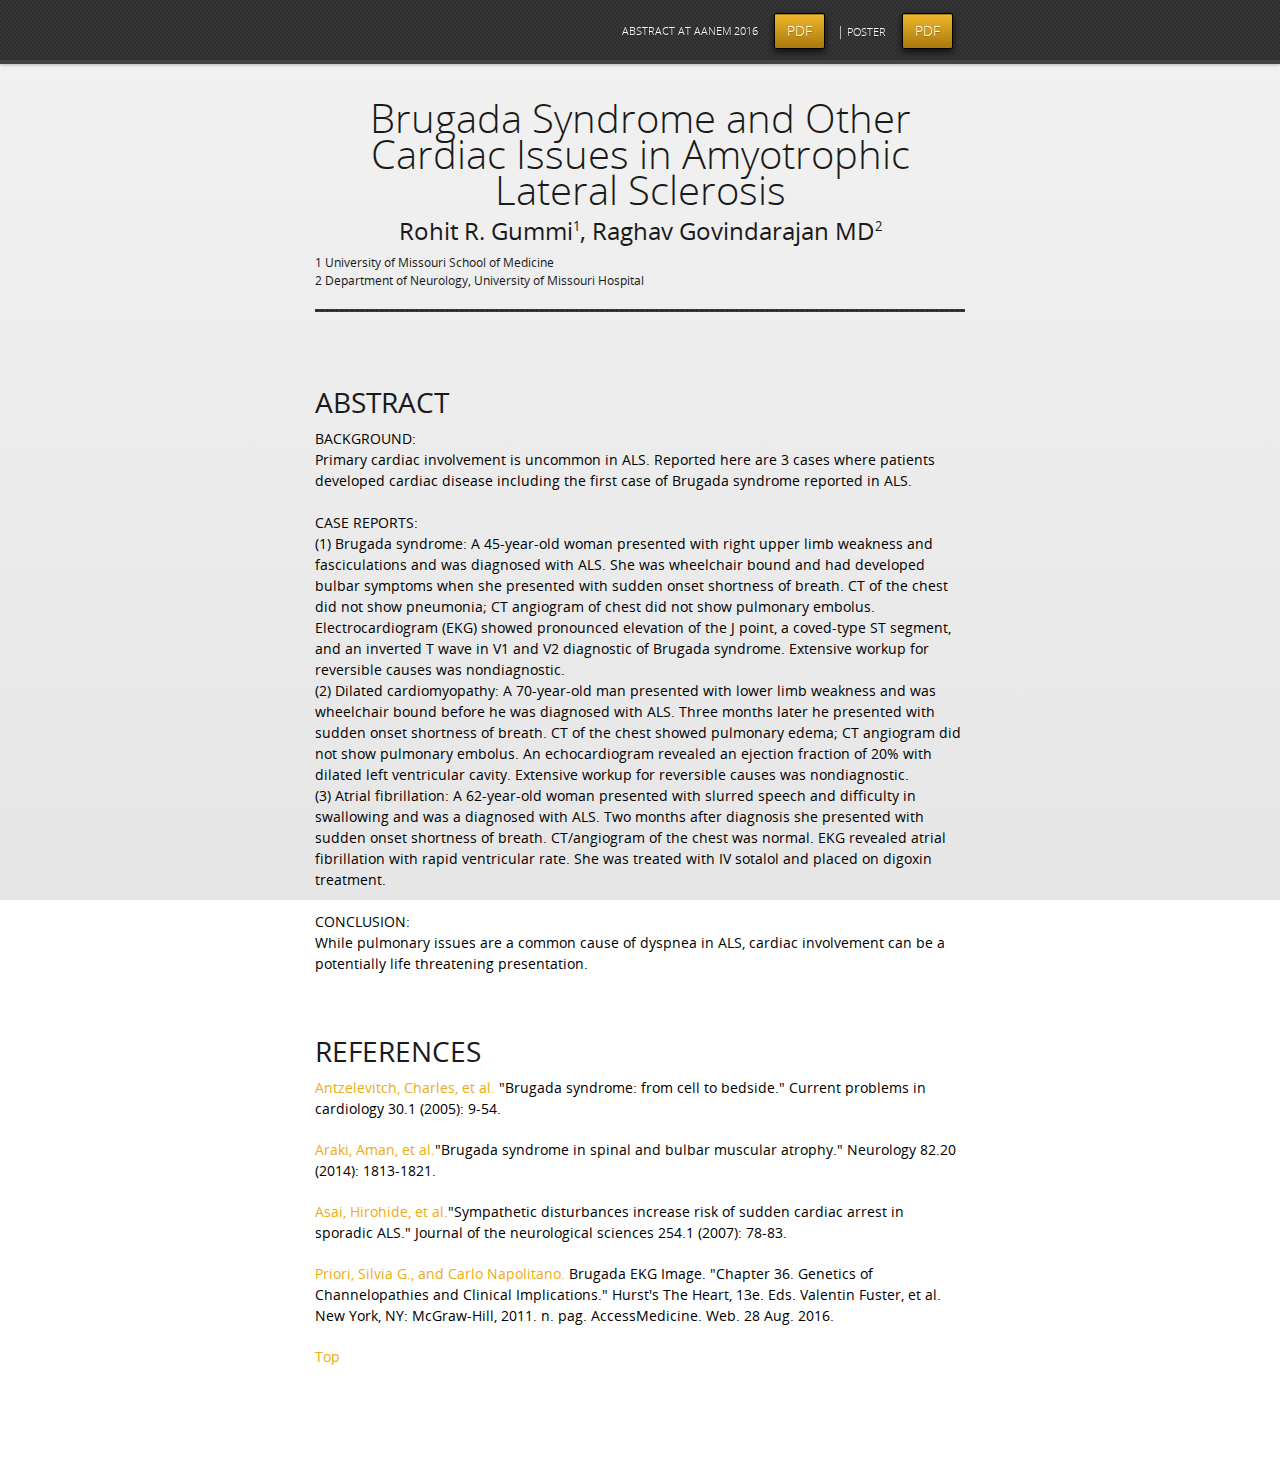
<file: ALSCardiacIssues.html>
<!doctype html>
<html>
  <head>
    <meta charset="utf-8">
    <meta http-equiv="X-UA-Compatible" content="chrome=1">
    <link rel="icon" href="images/RGicon.png">
    <link rel="stylesheet" href="stylesheets/styles-grey.css">
    <link rel="stylesheet" href="stylesheets/github-dark.css">
    <script src="https://ajax.googleapis.com/ajax/libs/jquery/1.7.1/jquery.min.js"></script>
    <script src="javascripts/respond.js"></script>
    <!--[if lt IE 9]>
      <script src="//html5shiv.googlecode.com/svn/trunk/html5.js"></script>
    <![endif]-->
    <!--[if lt IE 8]>
    <link rel="stylesheet" href="stylesheets/ie.css">
    <![endif]-->
    <meta name="viewport" content="width=device-width, initial-scale=1, user-scalable=no">

<!--start mobile stuff-->
<style type="text/css">

   .mobileShow { display: none;}

   /* Smartphone Portrait and Landscape */

   @media only screen

   and (min-device-width : 320px)

   and (max-device-width : 480px){ .mobileShow { display: inline;}}

</style>
<style type="text/css">

   .mobileHide { display: inline;}

   /* Smartphone Portrait and Landscape */

   @media only screen

   and (min-device-width : 320px)

   and (max-device-width : 480px){  .mobileHide { display: none;}}

</style>
<!--End mobile stuff. From http://blog.hubspot.com/marketing/site-content-only-mobile-viewers-can-see-ht-->
  </head>
  <title>Brugada Syndrome and Other Cardiac Issues in Amyotrophic Lateral Sclerosis</title>
  <body>


      <div id="header">
	 <div class="mobileHide">
	 <nav>
          <!--<li class="fork"><a href="rgummi1.github.io">Home</a></li>-->
          <li class="downloads"><a href="https://rgummi1.github.io/ALS%20Brugada.pdf">PDF</a></li>
          <!--<li class="downloads"><a href="https://github.com/rgummi1/MG-meds.github.io/tarball/master">TAR</a></li>-->
          <li class="title"><font size="2">| </font>  POSTER</li>
          <li class="downloads"><a href="http://www.aanem.org/getmedia/f8a66c6e-4d40-4cbb-8218-cc5c5b15e2ec/2016-Abstracts-for-web.aspx">PDF</a></li>
	  <li class="title">ABSTRACT AT AANEM 2016</li>
        </nav></div>
	<div class="mobileShow"><div align="right"><p style="margin-top: 10px;"><h3>AANEM 2016: <a href="http://www.aanem.org/getmedia/f8a66c6e-4d40-4cbb-8218-cc5c5b15e2ec/2016-Abstracts-for-web.aspx">PDF  </a>
        |  Poster: <a href="https://rgummi1.github.io/ALS%20Brugada.pdf">PDF  </a></h3></p></div></div>
      </div><!-- end header -->

    <div class="wrapper">

      <section>
        <div id="title">
          <h1>Brugada Syndrome and Other Cardiac Issues in Amyotrophic Lateral Sclerosis</h1>
	  <h2><center>Rohit R. Gummi<sup><font size="-1">1</font></sup>, Raghav Govindarajan MD<sup><font size="-1">2</font></sup><center></h2>
	  <h5> 1 University of Missouri School of Medicine<br>2 Department of Neurology, University of Missouri Hospital</h5>
          <p></p>
          <hr>
        </div>

<h1><a id="Abstract" class="anchor" href="#Abstract" aria-hidden="true"><span aria-hidden="true" class="octicon octicon-link"></span></a>ABSTRACT</h1>

<p>BACKGROUND:<br>
Primary cardiac involvement is uncommon in ALS. Reported here are 3 cases where patients developed cardiac disease including the first case of Brugada syndrome reported in ALS. 
<br><br>CASE REPORTS:<br>
(1) Brugada syndrome: A 45-year-old woman presented with right upper limb weakness and fasciculations and was diagnosed with ALS. She was wheelchair bound and had developed bulbar symptoms when she presented with sudden onset shortness of breath. CT of the chest did not show pneumonia; CT angiogram of chest did not show pulmonary embolus. Electrocardiogram (EKG) showed pronounced elevation of the J point, a coved-type ST segment, and an inverted T wave in V1 and V2 diagnostic of Brugada syndrome. Extensive workup for reversible causes was nondiagnostic. 
<br>(2) Dilated cardiomyopathy: A 70-year-old man presented with lower limb weakness and was wheelchair bound before he was diagnosed with ALS. Three months later he presented with sudden onset shortness of breath. CT of the chest showed pulmonary edema; CT angiogram did not show pulmonary embolus. An echocardiogram revealed an ejection fraction of 20% with dilated left ventricular cavity. Extensive workup for reversible causes was nondiagnostic. 
<br>(3) Atrial fibrillation: A 62-year-old woman presented with slurred speech and difficulty in swallowing and was a diagnosed with ALS. Two months after diagnosis she presented with sudden onset shortness of breath. CT/angiogram of the chest was normal. EKG revealed atrial fibrillation with rapid ventricular rate. She was treated with IV sotalol and placed on digoxin treatment. 
<br><br>CONCLUSION:<br>
While pulmonary issues are a common cause of dyspnea in ALS, cardiac involvement can be a potentially life threatening presentation. 

<br>
<h1><a id="References" class="anchor" href="#References" aria-hidden="true"><span aria-hidden="true" class="octicon octicon-link"></span></a></h1>
<br><br>
<h1>REFERENCES</h1>
<p><a href="http://www.ncbi.nlm.nih.gov/pmc/articles/PMC1475801/">Antzelevitch, Charles, et al.</a> "Brugada syndrome: from cell to bedside." Current problems in cardiology 30.1 (2005): 9-54.</p>
<p><a href="http://www.neurology.org/content/82/20/1813.short">Araki, Aman, et al.</a>"Brugada syndrome in spinal and bulbar muscular atrophy." Neurology 82.20 (2014): 1813-1821.</p>
<p><a href="http://www.sciencedirect.com/science/article/pii/S0022510X07000263">Asai, Hirohide, et al.</a>"Sympathetic disturbances increase risk of sudden cardiac arrest in sporadic ALS." Journal of the neurological sciences 254.1 (2007): 78-83.</p>
<p><a href="http://accessmedicine.mhmedical.com/ViewLarge.aspx?figid=40286619&gbosContainerID=0&gbosid=0">Priori, Silvia G., and Carlo Napolitano.</a> Brugada EKG Image. "Chapter 36. Genetics of Channelopathies and Clinical Implications." Hurst's The Heart, 13e. Eds. Valentin Fuster, et al. New York, NY: McGraw-Hill, 2011. n. pag. AccessMedicine. Web. 28 Aug. 2016.</p>


<a href="#top">Top</a>      
</section>
    </div>
	<script>
	  (function(i,s,o,g,r,a,m){i['GoogleAnalyticsObject']=r;i[r]=i[r]||function(){
	  (i[r].q=i[r].q||[]).push(arguments)},i[r].l=1*new Date();a=s.createElement(o),
	  m=s.getElementsByTagName(o)[0];a.async=1;a.src=g;m.parentNode.insertBefore(a,m)
	  })(window,document,'script','https://www.google-analytics.com/analytics.js','ga');

	  ga('create', 'UA-10254419-2', 'auto');
	  ga('send', 'pageview');

	</script>
</body>
</html>
</file>
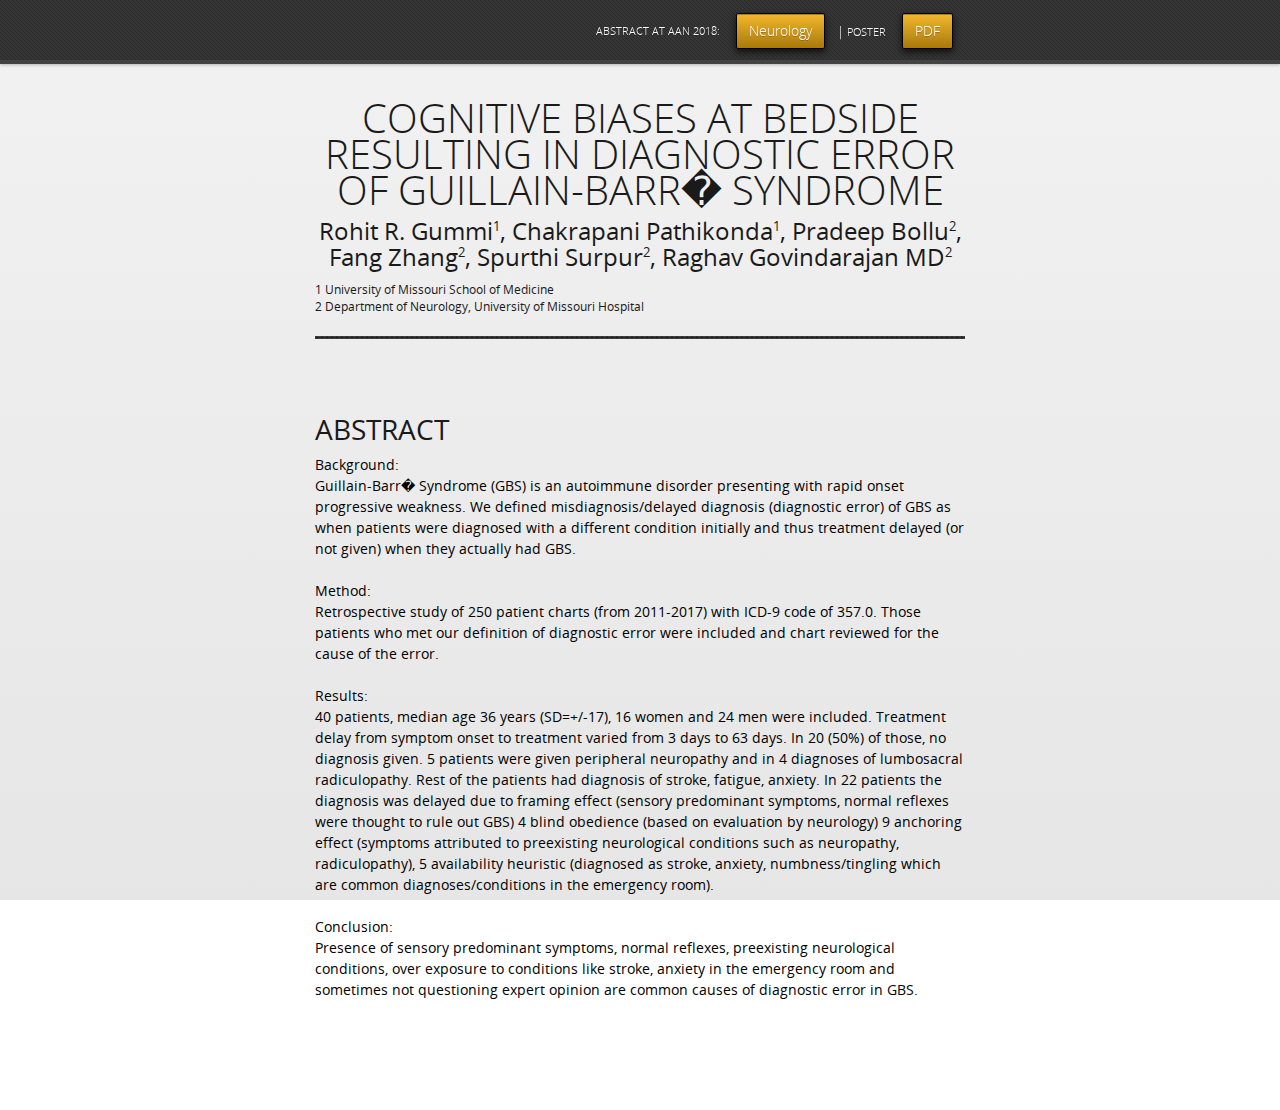
<file: GBSPoster.html>
<!doctype html>
<html>
  <head>
    <meta charset="utf-8">
    <meta http-equiv="X-UA-Compatible" content="chrome=1">
    <link rel="icon" href="images/RGicon.png">
    <link rel="stylesheet" href="stylesheets/styles-grey.css">
    <link rel="stylesheet" href="stylesheets/github-dark.css">
    <script src="https://ajax.googleapis.com/ajax/libs/jquery/1.7.1/jquery.min.js"></script>
    <script src="javascripts/respond.js"></script>
    <!--[if lt IE 9]>
      <script src="//html5shiv.googlecode.com/svn/trunk/html5.js"></script>
    <![endif]-->
    <!--[if lt IE 8]>
    <link rel="stylesheet" href="stylesheets/ie.css">
    <![endif]-->
    <meta name="viewport" content="width=device-width, initial-scale=1, user-scalable=no">

<!--start mobile stuff-->
<style type="text/css">

   .mobileShow { display: none;}

   /* Smartphone Portrait and Landscape */

   @media only screen

   and (min-device-width : 320px)

   and (max-device-width : 480px){ .mobileShow { display: inline;}}

</style>
<style type="text/css">

   .mobileHide { display: inline;}

   /* Smartphone Portrait and Landscape */

   @media only screen

   and (min-device-width : 320px)

   and (max-device-width : 480px){  .mobileHide { display: none;}}

</style>
<!--End mobile stuff. From http://blog.hubspot.com/marketing/site-content-only-mobile-viewers-can-see-ht-->
  </head>
  <title>Cognitive Errors at Bedside Leading to Misdiagnosis of Guillain-Barre Syndrome</title>
  <body>


      <div id="header">
	<div class="mobileHide"> 
	<nav>
          <!--<li class="fork"><a href="rgummi1.github.io">Home</a></li>-->
          <li class="downloads"><a href="https://rgummi1.github.io/cognitive%20errors%20in%20GBS.pdf">PDF</a></li>
          <li class="title"><font size="2">| </font>  POSTER</li>
	  <li class="downloads"><a href="https://submissions.mirasmart.com/Verify/AAN2018/submission/temp/rad419BC.pdf">Neurology</a></li>
	  <li class="title">ABSTRACT AT AAN 2018:</li>
        </nav></div>
	<div class="mobileShow"><div align="right"><p style="margin-top: 10px;"><h3>AAN 2017: <a href="https://submissions.mirasmart.com/Verify/AAN2018/submission/temp/rad419BC.pdf">Neurology.org  </a>
       |  Poster: <a href="https://rgummi1.github.io/cognitive%20errors%20in%20GBS.pdf">PDF  </a></h3></p></div></div>
      </div><!-- end header -->

    <div class="wrapper">

      <section>
        <div id="title">
          <h1>COGNITIVE BIASES AT BEDSIDE RESULTING IN DIAGNOSTIC ERROR OF GUILLAIN-BARR� SYNDROME</h1>
	  <h2><center>Rohit R. Gummi<sup><font size="-1">1</font></sup>, Chakrapani Pathikonda<sup><font size="-1">1</font></sup>, Pradeep Bollu<sup><font size="-1">2</font></sup>, Fang Zhang<sup><font size="-1">2</font></sup>, Spurthi Surpur<sup><font size="-1">2</font></sup>, Raghav Govindarajan MD<sup><font size="-1">2</font></sup><center></h2>
	  <h5> 1 University of Missouri School of Medicine<br>2 Department of Neurology, University of Missouri Hospital</h5>
          <p></p>
          <hr>
        </div>

<h1><a id="Abstract" class="anchor" href="#Abstract" aria-hidden="true"><span aria-hidden="true" class="octicon octicon-link"></span></a>ABSTRACT</h1>

<p>Background:<br>
Guillain-Barr� Syndrome (GBS) is an autoimmune disorder presenting with rapid onset progressive weakness. We defined misdiagnosis/delayed diagnosis (diagnostic error) of GBS as when patients were diagnosed with a different condition initially and thus treatment delayed (or not given) when they actually had GBS. 
<br><br>Method:<br>
Retrospective study of 250 patient charts (from 2011-2017) with ICD-9 code of 357.0. Those patients who met our definition of diagnostic error were included and chart reviewed for the cause of the error. 
<br><br>Results:<br>
40 patients, median age 36 years (SD=+/-17), 16 women and 24 men were included. Treatment delay from symptom onset to treatment varied from 3 days to 63 days. In 20 (50%) of those, no diagnosis given. 5 patients were given peripheral neuropathy and in 4 diagnoses of lumbosacral radiculopathy. Rest of the patients had diagnosis of stroke, fatigue, anxiety. In 22 patients the diagnosis was delayed due to framing effect (sensory predominant symptoms, normal reflexes were thought to rule out GBS) 4 blind obedience (based on evaluation by neurology) 9 anchoring effect (symptoms attributed to preexisting neurological conditions such as neuropathy, radiculopathy), 5 availability heuristic (diagnosed as stroke, anxiety, numbness/tingling which are common diagnoses/conditions in the emergency room). 
<br><br>Conclusion:<br>
Presence of sensory predominant symptoms, normal reflexes, preexisting neurological conditions, over exposure to conditions like stroke, anxiety in the emergency room and sometimes not questioning expert opinion are common causes of diagnostic error in GBS. 

<!--<br>
<h1><a id="References" class="anchor" href="#References" aria-hidden="true"><span aria-hidden="true" class="octicon octicon-link"></span></a></h1>
<br><br>
<h1>REFERENCES</h1>
<p><a href="https://bmcneurol.biomedcentral.com/articles/10.1186/1471-2377-10-46">Carr, Aisling S., et al.</a> "A systematic review of population based epidemiological studies in Myasthenia Gravis." BMC neurology 10.1 (2010): 1.</p>

<p><a href="http://www.jci.org/articles/view/29894">Conti-Fine, Bianca M., Monica Milani, and Henry J. Kaminski.</a> "Myasthenia gravis: past, present, and future." The Journal of clinical investigation 116.11 (2006): 2843-2854.</p>

<p><a href="http://accessmedicine.mhmedical.com/content.aspx?bookid=1130&sectionid=79756727">Drachman, Daniel B., and Anthony A. Amato.</a> "Myasthenia Gravis and Other Diseases of the Neuromuscular Junction." Harrison's Principles of Internal Medicine, 19e. Eds. Dennis Kasper, et al. New York, NY: McGraw-Hill, 2015. n. pag. AccessMedicine. Web.</p>
<p><a href="http://www.myasthenia.org/LivingwithMG/DrugstoAvoid.aspx">"Drugs to Avoid."</a> Myasthenia Gravis Foundation of America, INC. Myasthenia Gravis Foundation of America, INC., n.d. Web. 22 Aug. 2016.<a href="http://www.myasthenia.org/LivingwithMG/DrugstoAvoid.aspx"></a></p>

<p><a href="http://www.thelancet.com/journals/laneur/article/PIIS1474-4422(09)70063-8/abstract">Meriggioli, Matthew N., and Donald B. Sanders.</a> "Autoimmune myasthenia gravis: emerging clinical and biological heterogeneity." The Lancet Neurology 8.5 (2009): 475-490.</p>
<a href="#top">Top</a>   -->   
</section>
    </div>
<script>
	  (function(i,s,o,g,r,a,m){i['GoogleAnalyticsObject']=r;i[r]=i[r]||function(){
	  (i[r].q=i[r].q||[]).push(arguments)},i[r].l=1*new Date();a=s.createElement(o),
	  m=s.getElementsByTagName(o)[0];a.async=1;a.src=g;m.parentNode.insertBefore(a,m)
	  })(window,document,'script','https://www.google-analytics.com/analytics.js','ga');
	
	  ga('create', 'UA-10254419-2', 'auto');
	  ga('send', 'pageview');

	</script>
</body>
</html>
</file>
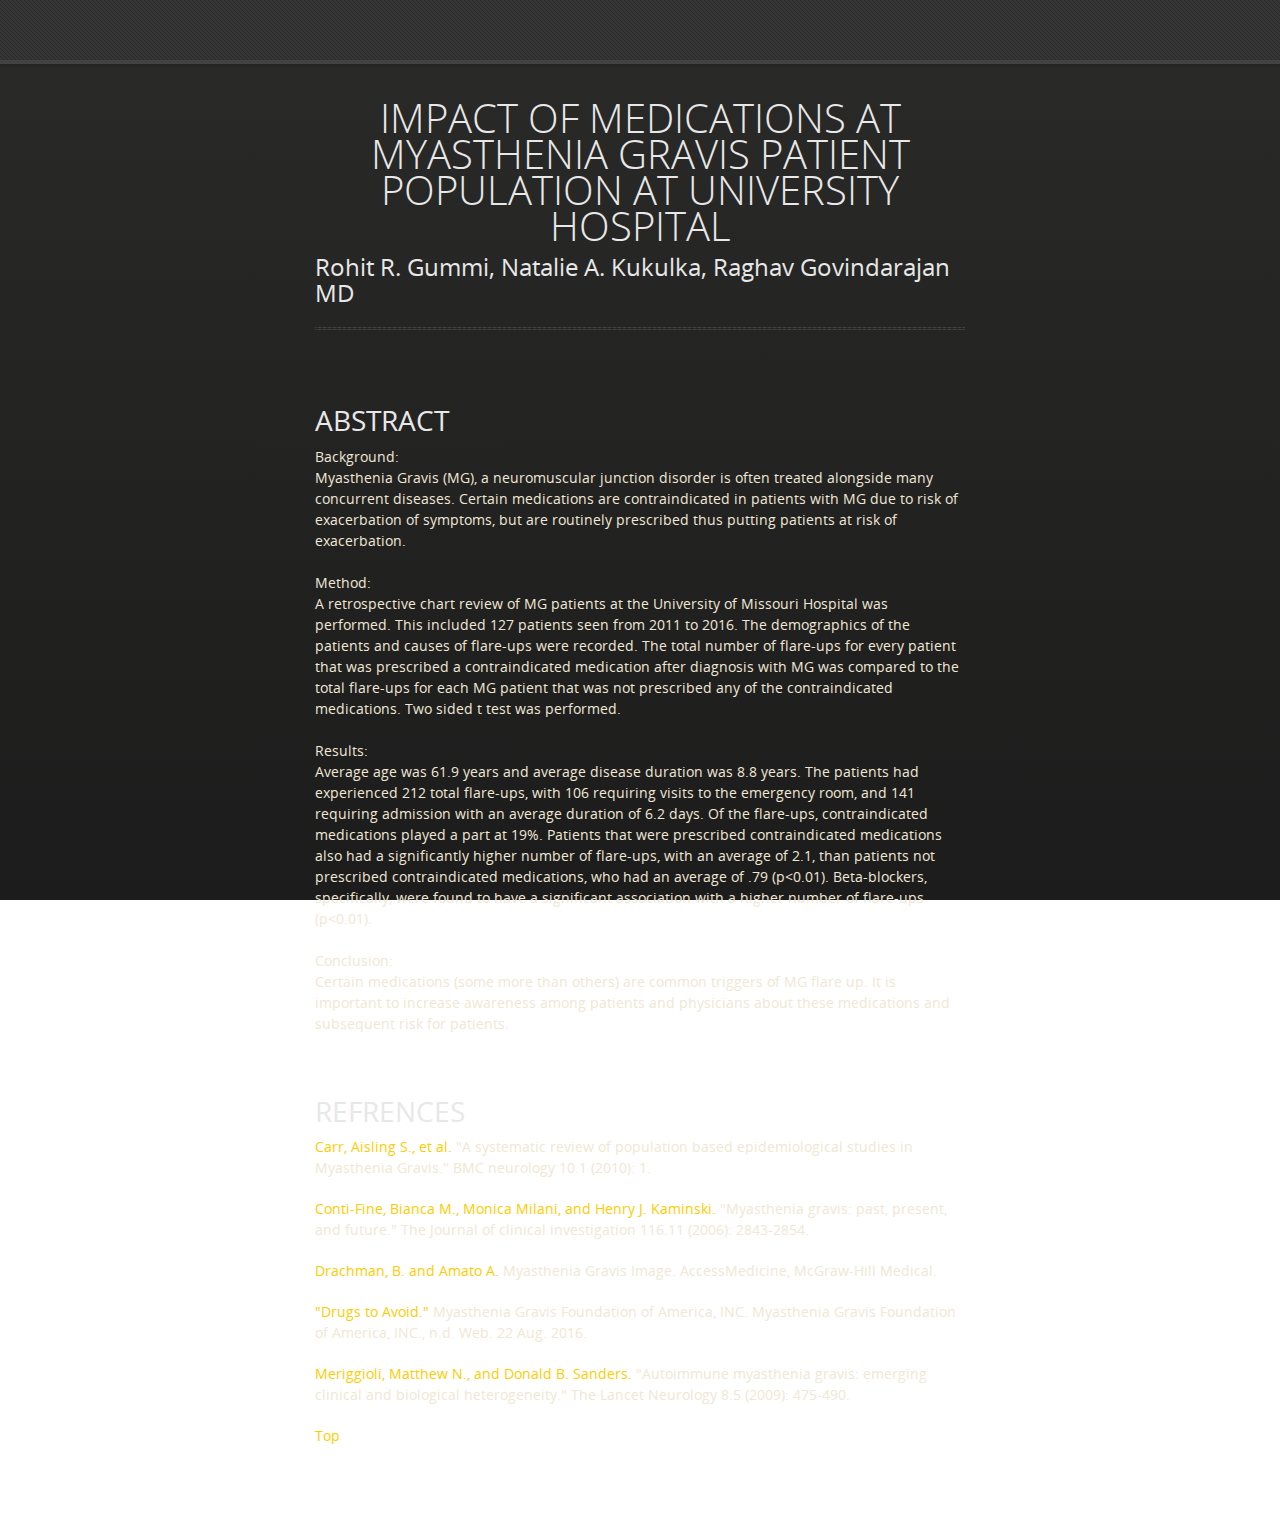
<file: MGPoster-Refrences.html>
<!doctype html>
<html>
  <head>
    <meta charset="utf-8">
    <meta http-equiv="X-UA-Compatible" content="chrome=1">
    <link rel="stylesheet" href="stylesheets/styles.css">
    <link rel="stylesheet" href="stylesheets/github-dark.css">
    <script src="https://ajax.googleapis.com/ajax/libs/jquery/1.7.1/jquery.min.js"></script>
    <script src="javascripts/respond.js"></script>
    <!--[if lt IE 9]>
      <script src="//html5shiv.googlecode.com/svn/trunk/html5.js"></script>
    <![endif]-->
    <!--[if lt IE 8]>
    <link rel="stylesheet" href="stylesheets/ie.css">
    <![endif]-->
    <meta name="viewport" content="width=device-width, initial-scale=1, user-scalable=no">
  </head>
  <title> Refrences</title>
  <body>


      <div id="header">
      </div><!-- end header -->

    <div class="wrapper">

      <section>
        <div id="title">
          <h1>IMPACT OF MEDICATIONS AT MYASTHENIA GRAVIS PATIENT POPULATION AT UNIVERSITY HOSPITAL</h1>
	  <h2> Rohit R. Gummi, Natalie A. Kukulka, Raghav Govindarajan MD </h2>
          <p></p>
          <hr>
        </div>

<h1><a id="Abstract" class="anchor" href="#Abstract" aria-hidden="true"><span aria-hidden="true" class="octicon octicon-link"></span></a>ABSTRACT</h1>

<p>Background:<br>
Myasthenia Gravis (MG), a neuromuscular junction disorder is often treated alongside many concurrent diseases. Certain medications are contraindicated in patients with MG due to risk of exacerbation of symptoms, but are routinely prescribed thus putting patients at risk of exacerbation.
<br><br>Method:<br>
A retrospective chart review of MG patients at the University of Missouri Hospital was performed. This included 127 patients seen from 2011 to 2016. The demographics of the patients and causes of flare-ups were recorded. The total number of flare-ups for every patient that was prescribed a contraindicated medication after diagnosis with MG was compared to the total flare-ups for each MG patient that was not prescribed any of the contraindicated medications. Two sided t test was performed.
<br><br>Results:<br>
Average age was 61.9 years and average disease duration was 8.8 years. The patients had experienced 212 total flare-ups, with 106 requiring visits to the emergency room, and 141 requiring admission with an average duration of 6.2 days. Of the flare-ups, contraindicated medications played a part at 19%. Patients that were prescribed contraindicated medications also had a significantly higher number of flare-ups, with an average of 2.1, than patients not prescribed contraindicated medications, who had an average of .79 (p<0.01). Beta-blockers, specifically, were found to have a significant association with a higher number of flare-ups (p<0.01).
<br><br>Conclusion:<br>
Certain medications (some more than others) are common triggers of MG flare up. It is important to increase awareness among patients and physicians about these medications and subsequent risk for patients.

<br><br><br>
<h1><a id="Refrences" class="anchor" href="#Refrences" aria-hidden="true"><span aria-hidden="true" class="octicon octicon-link"></span></a>REFRENCES</h1>
<p><a href="https://bmcneurol.biomedcentral.com/articles/10.1186/1471-2377-10-46">Carr, Aisling S., et al.</a> "A systematic review of population based epidemiological studies in Myasthenia Gravis." BMC neurology 10.1 (2010): 1.</p>

<p><a href="http://www.jci.org/articles/view/29894">Conti-Fine, Bianca M., Monica Milani, and Henry J. Kaminski.</a> "Myasthenia gravis: past, present, and future." The Journal of clinical investigation 116.11 (2006): 2843-2854.</p>

<p><a href="http://accessmedicine.mhmedical.com/content.aspx?bookid=1130&sectionid=79756727">Drachman, B. and Amato A.</a> Myasthenia Gravis Image. AccessMedicine, McGraw-Hill Medical. <a href="http://accessmedicine.mhmedical.com/MultimediaPlayer.aspx?MultimediaID=12986892&amp;SearchTerm=myasthenia%20gravis"></a></p>

<p><a href="http://www.myasthenia.org/LivingwithMG/DrugstoAvoid.aspx">"Drugs to Avoid."</a> Myasthenia Gravis Foundation of America, INC. Myasthenia Gravis Foundation of America, INC., n.d. Web. 22 Aug. 2016.<a href="http://www.myasthenia.org/LivingwithMG/DrugstoAvoid.aspx"></a></p>

<p><a href="http://www.thelancet.com/journals/laneur/article/PIIS1474-4422(09)70063-8/abstract">Meriggioli, Matthew N., and Donald B. Sanders.</a> "Autoimmune myasthenia gravis: emerging clinical and biological heterogeneity." The Lancet Neurology 8.5 (2009): 475-490.</p>
<a href="#top">Top</a>      
</section>

    </div>
    <!--[if !IE]><script>fixScale(document);</script><![endif]-->
    
  </body>
</html>
</file>
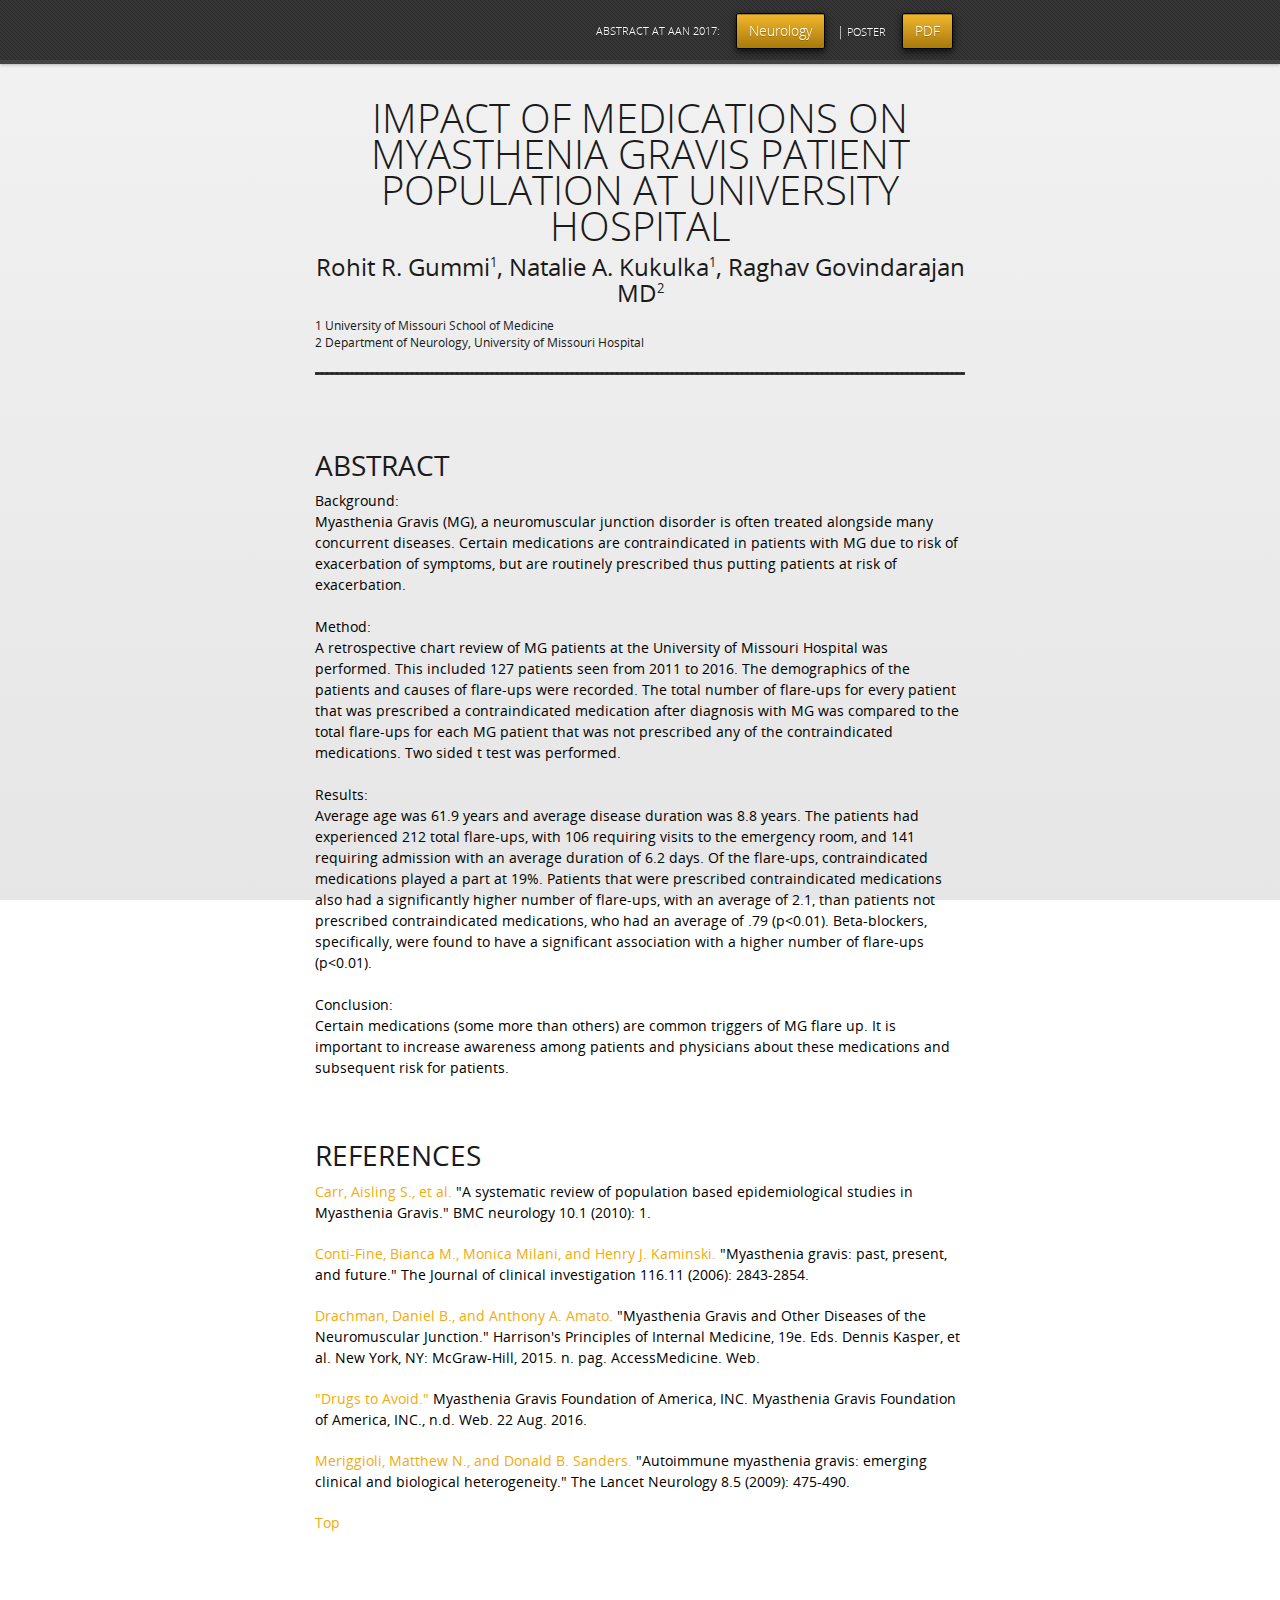
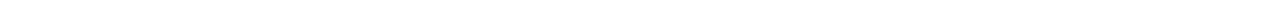
<file: MGPoster.html>
<!doctype html>
<html>
  <head>
    <meta charset="utf-8">
    <meta http-equiv="X-UA-Compatible" content="chrome=1">
    <link rel="icon" href="images/RGicon.png">
    <link rel="stylesheet" href="stylesheets/styles-grey.css">
    <link rel="stylesheet" href="stylesheets/github-dark.css">
    <script src="https://ajax.googleapis.com/ajax/libs/jquery/1.7.1/jquery.min.js"></script>
    <script src="javascripts/respond.js"></script>
    <!--[if lt IE 9]>
      <script src="//html5shiv.googlecode.com/svn/trunk/html5.js"></script>
    <![endif]-->
    <!--[if lt IE 8]>
    <link rel="stylesheet" href="stylesheets/ie.css">
    <![endif]-->
    <meta name="viewport" content="width=device-width, initial-scale=1, user-scalable=no">

<!--start mobile stuff-->
<style type="text/css">

   .mobileShow { display: none;}

   /* Smartphone Portrait and Landscape */

   @media only screen

   and (min-device-width : 320px)

   and (max-device-width : 480px){ .mobileShow { display: inline;}}

</style>
<style type="text/css">

   .mobileHide { display: inline;}

   /* Smartphone Portrait and Landscape */

   @media only screen

   and (min-device-width : 320px)

   and (max-device-width : 480px){  .mobileHide { display: none;}}

</style>
<!--End mobile stuff. From http://blog.hubspot.com/marketing/site-content-only-mobile-viewers-can-see-ht-->
  </head>
  <title>Impact of Medications on Myasthenis Gravis Patient Population at University Hospital</title>
  <body>


      <div id="header">
	<div class="mobileHide"> 
	<nav>
          <!--<li class="fork"><a href="rgummi1.github.io">Home</a></li>-->
          <li class="downloads"><a href="https://rgummi1.github.io/Impact%20of%20Meds%20on%20MG.pdf">PDF</a></li>
          <li class="title"><font size="2">| </font>  POSTER</li>
	  <li class="downloads"><a href="http://www.neurology.org/content/88/16_Supplement/P3.121.short">Neurology</a></li>
	  <li class="title">ABSTRACT AT AAN 2017:</li>
        </nav></div>
	<div class="mobileShow"><div align="right"><p style="margin-top: 10px;"><h3>AAN 2017: <a href="http://www.neurology.org/content/88/16_Supplement/P3.121.short">Neurology.org  </a>
       |  Poster: <a href="https://rgummi1.github.io/Impact%20of%20Meds%20on%20MG.pdf">PDF  </a></h3></p></div></div>
      </div><!-- end header -->

    <div class="wrapper">

      <section>
        <div id="title">
          <h1>IMPACT OF MEDICATIONS ON MYASTHENIA GRAVIS PATIENT POPULATION AT UNIVERSITY HOSPITAL</h1>
	  <h2><center>Rohit R. Gummi<sup><font size="-1">1</font></sup>, Natalie A. Kukulka<sup><font size="-1">1</font></sup>, Raghav Govindarajan MD<sup><font size="-1">2</font></sup><center></h2>
	  <h5> 1 University of Missouri School of Medicine<br>2 Department of Neurology, University of Missouri Hospital</h5>
          <p></p>
          <hr>
        </div>

<h1><a id="Abstract" class="anchor" href="#Abstract" aria-hidden="true"><span aria-hidden="true" class="octicon octicon-link"></span></a>ABSTRACT</h1>

<p>Background:<br>
Myasthenia Gravis (MG), a neuromuscular junction disorder is often treated alongside many concurrent diseases. Certain medications are contraindicated in patients with MG due to risk of exacerbation of symptoms, but are routinely prescribed thus putting patients at risk of exacerbation.
<br><br>Method:<br>
A retrospective chart review of MG patients at the University of Missouri Hospital was performed. This included 127 patients seen from 2011 to 2016. The demographics of the patients and causes of flare-ups were recorded. The total number of flare-ups for every patient that was prescribed a contraindicated medication after diagnosis with MG was compared to the total flare-ups for each MG patient that was not prescribed any of the contraindicated medications. Two sided t test was performed.
<br><br>Results:<br>
Average age was 61.9 years and average disease duration was 8.8 years. The patients had experienced 212 total flare-ups, with 106 requiring visits to the emergency room, and 141 requiring admission with an average duration of 6.2 days. Of the flare-ups, contraindicated medications played a part at 19%. Patients that were prescribed contraindicated medications also had a significantly higher number of flare-ups, with an average of 2.1, than patients not prescribed contraindicated medications, who had an average of .79 (p<0.01). Beta-blockers, specifically, were found to have a significant association with a higher number of flare-ups (p<0.01).
<br><br>Conclusion:<br>
Certain medications (some more than others) are common triggers of MG flare up. It is important to increase awareness among patients and physicians about these medications and subsequent risk for patients.

<br>
<h1><a id="References" class="anchor" href="#References" aria-hidden="true"><span aria-hidden="true" class="octicon octicon-link"></span></a></h1>
<br><br>
<h1>REFERENCES</h1>
<p><a href="https://bmcneurol.biomedcentral.com/articles/10.1186/1471-2377-10-46">Carr, Aisling S., et al.</a> "A systematic review of population based epidemiological studies in Myasthenia Gravis." BMC neurology 10.1 (2010): 1.</p>

<p><a href="http://www.jci.org/articles/view/29894">Conti-Fine, Bianca M., Monica Milani, and Henry J. Kaminski.</a> "Myasthenia gravis: past, present, and future." The Journal of clinical investigation 116.11 (2006): 2843-2854.</p>

<p><a href="http://accessmedicine.mhmedical.com/content.aspx?bookid=1130&sectionid=79756727">Drachman, Daniel B., and Anthony A. Amato.</a> "Myasthenia Gravis and Other Diseases of the Neuromuscular Junction." Harrison's Principles of Internal Medicine, 19e. Eds. Dennis Kasper, et al. New York, NY: McGraw-Hill, 2015. n. pag. AccessMedicine. Web.</p>
<p><a href="http://www.myasthenia.org/LivingwithMG/DrugstoAvoid.aspx">"Drugs to Avoid."</a> Myasthenia Gravis Foundation of America, INC. Myasthenia Gravis Foundation of America, INC., n.d. Web. 22 Aug. 2016.<a href="http://www.myasthenia.org/LivingwithMG/DrugstoAvoid.aspx"></a></p>

<p><a href="http://www.thelancet.com/journals/laneur/article/PIIS1474-4422(09)70063-8/abstract">Meriggioli, Matthew N., and Donald B. Sanders.</a> "Autoimmune myasthenia gravis: emerging clinical and biological heterogeneity." The Lancet Neurology 8.5 (2009): 475-490.</p>
<a href="#top">Top</a>      
</section>
    </div>
<script>
	  (function(i,s,o,g,r,a,m){i['GoogleAnalyticsObject']=r;i[r]=i[r]||function(){
	  (i[r].q=i[r].q||[]).push(arguments)},i[r].l=1*new Date();a=s.createElement(o),
	  m=s.getElementsByTagName(o)[0];a.async=1;a.src=g;m.parentNode.insertBefore(a,m)
	  })(window,document,'script','https://www.google-analytics.com/analytics.js','ga');
	
	  ga('create', 'UA-10254419-2', 'auto');
	  ga('send', 'pageview');

	</script>
</body>
</html>
</file>
<file: stylesheets/styles-grey.css>
@font-face {
  font-family: 'OpenSansLight';
  src: url("../fonts/OpenSans-Light-webfont.eot");
  src: url("../fonts/OpenSans-Light-webfont.eot?#iefix") format("embedded-opentype"), url("../fonts/OpenSans-Light-webfont.woff") format("woff"), url("../fonts/OpenSans-Light-webfont.ttf") format("truetype"), url("../fonts/OpenSans-Light-webfont.svg#OpenSansLight") format("svg");
  font-weight: normal;
  font-style: normal;
}

@font-face {
  font-family: 'OpenSansLightItalic';
  src: url("../fonts/OpenSans-LightItalic-webfont.eot");
  src: url("../fonts/OpenSans-LightItalic-webfont.eot?#iefix") format("embedded-opentype"), url("../fonts/OpenSans-LightItalic-webfont.woff") format("woff"), url("../fonts/OpenSans-LightItalic-webfont.ttf") format("truetype"), url("../fonts/OpenSans-LightItalic-webfont.svg#OpenSansLightItalic") format("svg");
  font-weight: normal;
  font-style: normal;
}

@font-face {
  font-family: 'OpenSansRegular';
  src: url("../fonts/OpenSans-Regular-webfont.eot");
  src: url("../fonts/OpenSans-Regular-webfont.eot?#iefix") format("embedded-opentype"), url("../fonts/OpenSans-Regular-webfont.woff") format("woff"), url("../fonts/OpenSans-Regular-webfont.ttf") format("truetype"), url("../fonts/OpenSans-Regular-webfont.svg#OpenSansRegular") format("svg");
  font-weight: normal;
  font-style: normal;
  -webkit-font-smoothing: antialiased;
}

@font-face {
  font-family: 'OpenSansItalic';
  src: url("../fonts/OpenSans-Italic-webfont.eot");
  src: url("../fonts/OpenSans-Italic-webfont.eot?#iefix") format("embedded-opentype"), url("../fonts/OpenSans-Italic-webfont.woff") format("woff"), url("../fonts/OpenSans-Italic-webfont.ttf") format("truetype"), url("../fonts/OpenSans-Italic-webfont.svg#OpenSansItalic") format("svg");
  font-weight: normal;
  font-style: normal;
  -webkit-font-smoothing: antialiased;
}

@font-face {
  font-family: 'OpenSansSemibold';
  src: url("../fonts/OpenSans-Semibold-webfont.eot");
  src: url("../fonts/OpenSans-Semibold-webfont.eot?#iefix") format("embedded-opentype"), url("../fonts/OpenSans-Semibold-webfont.woff") format("woff"), url("../fonts/OpenSans-Semibold-webfont.ttf") format("truetype"), url("../fonts/OpenSans-Semibold-webfont.svg#OpenSansSemibold") format("svg");
  font-weight: normal;
  font-style: normal;
  -webkit-font-smoothing: antialiased;
}

@font-face {
  font-family: 'OpenSansSemiboldItalic';
  src: url("../fonts/OpenSans-SemiboldItalic-webfont.eot");
  src: url("../fonts/OpenSans-SemiboldItalic-webfont.eot?#iefix") format("embedded-opentype"), url("../fonts/OpenSans-SemiboldItalic-webfont.woff") format("woff"), url("../fonts/OpenSans-SemiboldItalic-webfont.ttf") format("truetype"), url("../fonts/OpenSans-SemiboldItalic-webfont.svg#OpenSansSemiboldItalic") format("svg");
  font-weight: normal;
  font-style: normal;
  -webkit-font-smoothing: antialiased;
}

@font-face {
  font-family: 'OpenSansBold';
  src: url("../fonts/OpenSans-Bold-webfont.eot");
  src: url("../fonts/OpenSans-Bold-webfont.eot?#iefix") format("embedded-opentype"), url("../fonts/OpenSans-Bold-webfont.woff") format("woff"), url("../fonts/OpenSans-Bold-webfont.ttf") format("truetype"), url("../fonts/OpenSans-Bold-webfont.svg#OpenSansBold") format("svg");
  font-weight: normal;
  font-style: normal;
  -webkit-font-smoothing: antialiased;
}

@font-face {
  font-family: 'OpenSansBoldItalic';
  src: url("../fonts/OpenSans-BoldItalic-webfont.eot");
  src: url("../fonts/OpenSans-BoldItalic-webfont.eot?#iefix") format("embedded-opentype"), url("../fonts/OpenSans-BoldItalic-webfont.woff") format("woff"), url("../fonts/OpenSans-BoldItalic-webfont.ttf") format("truetype"), url("../fonts/OpenSans-BoldItalic-webfont.svg#OpenSansBoldItalic") format("svg");
  font-weight: normal;
  font-style: normal;
  -webkit-font-smoothing: antialiased;
}

/* normalize.css 2012-02-07T12:37 UTC - https://github.com/necolas/normalize.css */
/* =============================================================================
   HTML5 display definitions
   ========================================================================== */
/*
 * Corrects block display not defined in IE6/7/8/9 & FF3
 */
article,
aside,
details,
figcaption,
figure,
footer,
header,
hgroup,
nav,
section,
summary {
  display: block;
}

/*
 * Corrects inline-block display not defined in IE6/7/8/9 & FF3
 */
audio,
canvas,
video {
  display: inline-block;
  *display: inline;
  *zoom: 1;
}

/*
 * Prevents modern browsers from displaying 'audio' without controls
 */
audio:not([controls]) {
  display: none;
}

/*
 * Addresses styling for 'hidden' attribute not present in IE7/8/9, FF3, S4
 * Known issue: no IE6 support
 */
[hidden] {
  display: none;
}

/* =============================================================================
   Base
   ========================================================================== */
/*
 * 1. Corrects text resizing oddly in IE6/7 when body font-size is set using em units
 *    http://clagnut.com/blog/348/#c790
 * 2. Prevents iOS text size adjust after orientation change, without disabling user zoom
 *    www.456bereastreet.com/archive/201012/controlling_text_size_in_safari_for_ios_without_disabling_user_zoom/
 */
html {
  font-size: 100%;
  /* 1 */
  -webkit-text-size-adjust: 100%;
  /* 2 */
  -ms-text-size-adjust: 100%;
  /* 2 */
}

/*
 * Addresses font-family inconsistency between 'textarea' and other form elements.
 */
html,
button,
input,
select,
textarea {
  font-family: sans-serif;
}

/*
 * Addresses margins handled incorrectly in IE6/7
 */
body {
  margin: 0;
}

/* =============================================================================
   Links
   ========================================================================== */
/*
 * Addresses outline displayed oddly in Chrome
 */
a:focus {
  outline: thin dotted;
}

/*
 * Improves readability when focused and also mouse hovered in all browsers
 * people.opera.com/patrickl/experiments/keyboard/test
 */
a:hover,
a:active {
  outline: 0;
}

/* =============================================================================
   Typography
   ========================================================================== */
/*
 * Addresses font sizes and margins set differently in IE6/7
 * Addresses font sizes within 'section' and 'article' in FF4+, Chrome, S5
 */
h1 {
  font-size: 2em;
  margin: 0.67em 0;
}

h2 {
  font-size: 1.5em;
  margin: 0.83em 0;
}

h3 {
  font-size: 1.17em;
  margin: 1em 0;
}

h4 {
  font-size: 1em;
  margin: 1.33em 0;
}

h5 {
  font-size: 0.83em;
  margin: 1.67em 0;
}

h6 {
  font-size: 0.75em;
  margin: 2.33em 0;
}

/*
 * Addresses styling not present in IE7/8/9, S5, Chrome
 */
abbr[title] {
  border-bottom: 1px dotted;
}

/*
 * Addresses style set to 'bolder' in FF3+, S4/5, Chrome
*/
b,
strong {
  font-weight: bold;
}

blockquote {
  margin: 1em 40px;
}

/*
 * Addresses styling not present in S5, Chrome
 */
dfn {
  font-style: italic;
}

/*
 * Addresses styling not present in IE6/7/8/9
 */
mark {
  background: #ff0;
  color: #000;
}

/*
 * Addresses margins set differently in IE6/7
 */
p,
pre {
  margin: 1em 0;
}

/*
 * Corrects font family set oddly in IE6, S4/5, Chrome
 * en.wikipedia.org/wiki/User:Davidgothberg/Test59
 */
pre,
code,
kbd,
samp {
  font-family: monospace, serif;
  _font-family: 'courier new', monospace;
  font-size: 1em;
}

/*
 * 1. Addresses CSS quotes not supported in IE6/7
 * 2. Addresses quote property not supported in S4
 */
/* 1 */
q {
  quotes: none;
}

/* 2 */
q:before,
q:after {
  content: '';
  content: none;
}

small {
  font-size: 75%;
}

/*
 * Prevents sub and sup affecting line-height in all browsers
 * gist.github.com/413930
 */
sub,
sup {
  font-size: 75%;
  line-height: 0;
  position: relative;
  vertical-align: baseline;
}

sup {
  top: -0.5em;
}

sub {
  bottom: -0.25em;
}

/* =============================================================================
   Lists
   ========================================================================== */
/*
 * Addresses margins set differently in IE6/7
 */
dl,
menu,
ol,
ul {
  margin: 1em 0;
}

dd {
  margin: 0 0 0 40px;
}

/*
 * Addresses paddings set differently in IE6/7
 */
menu,
ol,
ul {
  padding: 0 0 0 40px;
}

/*
 * Corrects list images handled incorrectly in IE7
 */
nav ul,
nav ol {
  list-style: none;
  list-style-image: none;
}

/* =============================================================================
   Embedded content
   ========================================================================== */
/*
 * 1. Removes border when inside 'a' element in IE6/7/8/9, FF3
 * 2. Improves image quality when scaled in IE7
 *    code.flickr.com/blog/2008/11/12/on-ui-quality-the-little-things-client-side-image-resizing/
 */
img {
  border: 0;
  /* 1 */
  -ms-interpolation-mode: bicubic;
  /* 2 */
}

/*
 * Corrects overflow displayed oddly in IE9
 */
svg:not(:root) {
  overflow: hidden;
}

/* =============================================================================
   Figures
   ========================================================================== */
/*
 * Addresses margin not present in IE6/7/8/9, S5, O11
 */
figure {
  margin: 0;
}

/* =============================================================================
   Forms
   ========================================================================== */
/*
 * Corrects margin displayed oddly in IE6/7
 */
form {
  margin: 0;
}

/*
 * Define consistent border, margin, and padding
 */
fieldset {
  border: 1px solid #c0c0c0;
  margin: 0 2px;
  padding: 0.35em 0.625em 0.75em;
}

/*
 * 1. Corrects color not being inherited in IE6/7/8/9
 * 2. Corrects text not wrapping in FF3 
 * 3. Corrects alignment displayed oddly in IE6/7
 */
legend {
  border: 0;
  /* 1 */
  padding: 0;
  white-space: normal;
  /* 2 */
  *margin-left: -7px;
  /* 3 */
}

/*
 * 1. Corrects font size not being inherited in all browsers
 * 2. Addresses margins set differently in IE6/7, FF3+, S5, Chrome
 * 3. Improves appearance and consistency in all browsers
 */
button,
input,
select,
textarea {
  font-size: 100%;
  /* 1 */
  margin: 0;
  /* 2 */
  vertical-align: baseline;
  /* 3 */
  *vertical-align: middle;
  /* 3 */
}

/*
 * Addresses FF3/4 setting line-height on 'input' using !important in the UA stylesheet
 */
button,
input {
  line-height: normal;
  /* 1 */
}

/*
 * 1. Improves usability and consistency of cursor style between image-type 'input' and others
 * 2. Corrects inability to style clickable 'input' types in iOS
 * 3. Removes inner spacing in IE7 without affecting normal text inputs
 *    Known issue: inner spacing remains in IE6
 */
button,
input[type="button"],
input[type="reset"],
input[type="submit"] {
  cursor: pointer;
  /* 1 */
  -webkit-appearance: button;
  /* 2 */
  *overflow: visible;
  /* 3 */
}

/*
 * Re-set default cursor for disabled elements
 */
button[disabled],
input[disabled] {
  cursor: default;
}

/*
 * 1. Addresses box sizing set to content-box in IE8/9
 * 2. Removes excess padding in IE8/9
 * 3. Removes excess padding in IE7
      Known issue: excess padding remains in IE6
 */
input[type="checkbox"],
input[type="radio"] {
  box-sizing: border-box;
  /* 1 */
  padding: 0;
  /* 2 */
  *height: 13px;
  /* 3 */
  *width: 13px;
  /* 3 */
}

/*
 * 1. Addresses appearance set to searchfield in S5, Chrome
 * 2. Addresses box-sizing set to border-box in S5, Chrome (include -moz to future-proof)
 */
input[type="search"] {
  -webkit-appearance: textfield;
  /* 1 */
  -moz-box-sizing: content-box;
  -webkit-box-sizing: content-box;
  /* 2 */
  box-sizing: content-box;
}

/*
 * Removes inner padding and search cancel button in S5, Chrome on OS X
 */
input[type="search"]::-webkit-search-decoration,
input[type="search"]::-webkit-search-cancel-button {
  -webkit-appearance: none;
}

/*
 * Removes inner padding and border in FF3+
 * www.sitepen.com/blog/2008/05/14/the-devils-in-the-details-fixing-dojos-toolbar-buttons/
 */
button::-moz-focus-inner,
input::-moz-focus-inner {
  border: 0;
  padding: 0;
}

/*
 * 1. Removes default vertical scrollbar in IE6/7/8/9
 * 2. Improves readability and alignment in all browsers
 */
textarea {
  overflow: auto;
  /* 1 */
  vertical-align: top;
  /* 2 */
}

/* =============================================================================
   Tables
   ========================================================================== */
/*
 * Remove most spacing between table cells
 */
table {
  border-collapse: collapse;
  border-spacing: 0;
}

body {
  padding: 0px 0 20px 0px;
  margin: 0px;
  font: 14px/1.5 "OpenSansRegular", "Helvetica Neue", Helvetica, Arial, sans-serif;
  color: #000000;
  font-weight: normal;
  background: #252525;
  background-attachment: fixed !important;
  background: -webkit-gradient(linear, 50% 0%, 50% 100%, color-stop(0%, #f2f2f2), color-stop(100%, #e6e6e6));
  background: -webkit-linear-gradient(#f2f2f2, #e6e6e6);
  background: -moz-linear-gradient(#f2f2f2, #e6e6e6);
  background: -o-linear-gradient(#f2f2f2, #e6e6e6);
  background: -ms-linear-gradient(#f2f2f2, #e6e6e6);
  background: linear-gradient(#f2f2f2, #e6e6e6);
}

h1, h2, h3, h4, h5, h6 {
  color: #1a1a1a;
  margin: 0 0 10px;
  font-family: 'OpenSansRegular', "Helvetica Neue", Helvetica, Arial, sans-serif;
  font-weight: normal;
}

p, ul, ol, table, pre, dl {
  margin: 0 0 20px;
}

h1, h2, h3 {
  line-height: 1.1;
}

h1 {
  font-size: 28px;
}

h2 {
  font-size: 24px;
}

h4, h5, h6 {
  color: #1a1a1a;
}

h3 {
  font-size: 18px;
  line-height: 24px;
  font-family: 'OpenSansRegular', "Helvetica Neue", Helvetica, Arial, sans-serif !important;
  font-weight: normal;
  color: #b6b6b6;
}

a {
  color: #f0ac0f;
  font-weight: 400;
  text-decoration: none;
}
a:hover {
  color: #a8790b;
}

a small {
  font-size: 11px;
  color: #666;
  margin-top: -0.6em;
  display: block;
}

ul {
  list-style-image: url("../images/bullet.png");
}

strong {
  font-family: 'OpenSansBold', "Helvetica Neue", Helvetica, Arial, sans-serif !important;
  font-weight: normal;
}

.wrapper {
  max-width: 650px;
  margin: 0 auto;
  position: relative;
  padding: 0 20px;
}

section img {
  max-width: 100%;
}

blockquote {
  border-left: 3px solid #ffcc00;
  margin: 0;
  padding: 0 0 0 20px;
  font-style: italic;
}

code {
  font-family: "Lucida Sans", Monaco, Bitstream Vera Sans Mono, Lucida Console, Terminal;
  color: #efefef;
  font-size: 13px;
  margin: 0 4px;
  padding: 4px 6px;
  -moz-border-radius: 2px;
  -webkit-border-radius: 2px;
  -o-border-radius: 2px;
  -ms-border-radius: 2px;
  -khtml-border-radius: 2px;
  border-radius: 2px;
}

pre {
  padding: 8px 15px;
  background: #191919;
  -moz-border-radius: 2px;
  -webkit-border-radius: 2px;
  -o-border-radius: 2px;
  -ms-border-radius: 2px;
  -khtml-border-radius: 2px;
  border-radius: 2px;
  border: 1px solid #121212;
  -moz-box-shadow: inset 0 1px 3px rgba(0, 0, 0, 0.3);
  -webkit-box-shadow: inset 0 1px 3px rgba(0, 0, 0, 0.3);
  -o-box-shadow: inset 0 1px 3px rgba(0, 0, 0, 0.3);
  box-shadow: inset 0 1px 3px rgba(0, 0, 0, 0.3);
  overflow: auto;
  overflow-y: hidden;
}
pre code {
  color: #efefef;
  text-shadow: 0px 1px 0px #000;
  margin: 0;
  padding: 0;
}

table {
  width: 100%;
  border-collapse: collapse;
}

th {
  text-align: left;
  padding: 5px 10px;
  border-bottom: 1px solid #434343;
  color: #b6b6b6;
  font-family: 'OpenSansSemibold', "Helvetica Neue", Helvetica, Arial, sans-serif !important;
  font-weight: normal;
}

td {
  text-align: left;
  padding: 5px 10px;
  border-bottom: 1px solid #434343;
}

hr {
  border: 0;
  outline: none;
  height: 3px;
  background: transparent url("../images/hr.gif") center center repeat-x;
  margin: 0 0 20px;
}

dt {
  color: #F0E7D5;
  font-family: 'OpenSansSemibold', "Helvetica Neue", Helvetica, Arial, sans-serif !important;
  font-weight: normal;
}

#header {
  z-index: 100;
  left: 0;
  top: 0px;
  height: 60px;
  width: 100%;
  position: fixed;
  background: url(../images/nav-bg.gif) #353535;
  border-bottom: 4px solid #434343;
  -moz-box-shadow: 0px 1px 3px rgba(0, 0, 0, 0.25);
  -webkit-box-shadow: 0px 1px 3px rgba(0, 0, 0, 0.25);
  -o-box-shadow: 0px 1px 3px rgba(0, 0, 0, 0.25);
  box-shadow: 0px 1px 3px rgba(0, 0, 0, 0.25);
}
#header nav {
  max-width: 650px;
  margin: 0 auto;
  padding: 0 10px;
  background: blue;
  margin: 6px auto;
}
#header nav li {
  font-family: 'OpenSansLight', "Helvetica Neue", Helvetica, Arial, sans-serif;
  font-weight: normal;
  list-style: none;
  display: inline;
  color: white;
  line-height: 50px;
  text-shadow: 0px 1px 0px rgba(0, 0, 0, 0.2);
  font-size: 14px;
}
#header nav li a {
  color: white;
  border: 1px solid #000000;
  background: -webkit-gradient(linear, 50% 0%, 50% 100%, color-stop(0%, #F2B72D), color-stop(100%, #a8790b));
  background: -webkit-linear-gradient(#F2B72D, #a8790b);
  background: -moz-linear-gradient(#F2B72D, #a8790b);
  background: -o-linear-gradient(#F2B72D, #a8790b);
  background: -ms-linear-gradient(#F2B72D, #a8790b);
  background: linear-gradient(#F2B72D, #a8790b);
  -moz-border-radius: 2px;
  -webkit-border-radius: 2px;
  -o-border-radius: 2px;
  -ms-border-radius: 2px;
  -khtml-border-radius: 2px;
  border-radius: 2px;
  -moz-box-shadow: inset 0px 1px 0px rgba(255, 255, 255, 0.3), 0px 3px 7px rgba(0, 0, 0, 0.7);
  -webkit-box-shadow: inset 0px 1px 0px rgba(255, 255, 255, 0.3), 0px 3px 7px rgba(0, 0, 0, 0.7);
  -o-box-shadow: inset 0px 1px 0px rgba(255, 255, 255, 0.3), 0px 3px 7px rgba(0, 0, 0, 0.7);
  box-shadow: inset 0px 1px 0px rgba(0, 0,0, 0.3), 0px 3px 7px rgba(0, 0, 0, 0.7);
  background-color: #ffffff;
  padding: 10px 12px;
  margin-top: 6px;
  line-height: 14px;
  font-size: 14px;
  display: inline-block;
  text-align: center;
}
#header nav li a:hover {
  background: -webkit-gradient(linear, 50% 0%, 50% 100%, color-stop(0%, #F2B72D), color-stop(100%, #302203));
  background: -webkit-linear-gradient(#F2B72D, #302203);
  background: -moz-linear-gradient(#F2B72D, #302203);
  background: -o-linear-gradient(#F2B72D, #302203);
  background: -ms-linear-gradient(#F2B72D, #302203);
  background: linear-gradient(#F2B72D, #302203);
  background-color: #ffffff;
  border: 1px solid #000000;
  -moz-box-shadow: inset 0px 1px 1px rgba(0, 0, 0, 0.2), 0px 1px 0px rgba(0, 0, 0, 0);
  -webkit-box-shadow: inset 0px 1px 1px rgba(0, 0, 0, 0.2), 0px 1px 0px rgba(0, 0, 0, 0);
  -o-box-shadow: inset 0px 1px 1px rgba(0, 0, 0, 0.2), 0px 1px 0px rgba(0, 0, 0, 0);
  box-shadow: inset 0px 1px 1px rgba(0, 0, 0, 0.2), 0px 1px 0px rgba(0, 0, 0, 0);
}
#header nav li.fork {
  float: left;
  margin-left: 0px;
}
#header nav li.downloads {
  float: right;
  margin-left: 6px;
  margin-right: 12px;
}
#header nav li.title {
  float: right;
  margin-right: 10px;
  font-size: 11px;
}

section {
  max-width: 650px;
  padding: 30px 0px 50px 0px;
  margin: 20px 0;
  margin-top: 70px;
}
section #title {
  border: 0;
  outline: none;
  margin: 0 0 50px 0;
  padding: 0 0 5px 0;
}
section #title h1 {
  font-family: 'OpenSansLight', "Helvetica Neue", Helvetica, Arial, sans-serif;
  font-weight: normal;
  font-size: 40px;
  text-align: center;
  line-height: 36px;
}
section #title p {
  color: #d7cfbe;
  font-family: 'OpenSansLight', "Helvetica Neue", Helvetica, Arial, sans-serif;
  font-weight: normal;
  font-size: 18px;
  text-align: center;
}
section #title .credits {
  font-size: 11px;
  font-family: 'OpenSansRegular', "Helvetica Neue", Helvetica, Arial, sans-serif;
  font-weight: normal;
  color: #696969;
  margin-top: -10px;
}
section #title .credits.left {
  float: left;
}
section #title .credits.right {
  float: right;
}

@media print, screen and (max-width: 720px) {
  #title .credits {
    display: block;
    width: 100%;
    line-height: 30px;
    text-align: center;
  }
  #title .credits .left {
    float: none;
    display: block;
  }
  #title .credits .right {
    float: none;
    display: block;
  }
}
@media print, screen and (max-width: 480px) {
  #header {
    margin-top: -20px;
  }

  section {
    margin-top: 40px;
  }

  nav {
    display: none;
  }
}
</file>
<file: stylesheets/github-dark.css>
/*
The MIT License (MIT)

Copyright (c) 2016 GitHub, Inc.

Permission is hereby granted, free of charge, to any person obtaining a copy
of this software and associated documentation files (the "Software"), to deal
in the Software without restriction, including without limitation the rights
to use, copy, modify, merge, publish, distribute, sublicense, and/or sell
copies of the Software, and to permit persons to whom the Software is
furnished to do so, subject to the following conditions:

The above copyright notice and this permission notice shall be included in all
copies or substantial portions of the Software.

THE SOFTWARE IS PROVIDED "AS IS", WITHOUT WARRANTY OF ANY KIND, EXPRESS OR
IMPLIED, INCLUDING BUT NOT LIMITED TO THE WARRANTIES OF MERCHANTABILITY,
FITNESS FOR A PARTICULAR PURPOSE AND NONINFRINGEMENT. IN NO EVENT SHALL THE
AUTHORS OR COPYRIGHT HOLDERS BE LIABLE FOR ANY CLAIM, DAMAGES OR OTHER
LIABILITY, WHETHER IN AN ACTION OF CONTRACT, TORT OR OTHERWISE, ARISING FROM,
OUT OF OR IN CONNECTION WITH THE SOFTWARE OR THE USE OR OTHER DEALINGS IN THE
SOFTWARE.

*/

.pl-c /* comment */ {
  color: #969896;
}

.pl-c1 /* constant, variable.other.constant, support, meta.property-name, support.constant, support.variable, meta.module-reference, markup.raw, meta.diff.header */,
.pl-s .pl-v /* string variable */ {
  color: #0099cd;
}

.pl-e /* entity */,
.pl-en /* entity.name */ {
  color: #9774cb;
}

.pl-smi /* variable.parameter.function, storage.modifier.package, storage.modifier.import, storage.type.java, variable.other */,
.pl-s .pl-s1 /* string source */ {
  color: #ddd;
}

.pl-ent /* entity.name.tag */ {
  color: #7bcc72;
}

.pl-k /* keyword, storage, storage.type */ {
  color: #cc2372;
}

.pl-s /* string */,
.pl-pds /* punctuation.definition.string, string.regexp.character-class */,
.pl-s .pl-pse .pl-s1 /* string punctuation.section.embedded source */,
.pl-sr /* string.regexp */,
.pl-sr .pl-cce /* string.regexp constant.character.escape */,
.pl-sr .pl-sre /* string.regexp source.ruby.embedded */,
.pl-sr .pl-sra /* string.regexp string.regexp.arbitrary-repitition */ {
  color: #3c66e2;
}

.pl-v /* variable */ {
  color: #fb8764;
}

.pl-id /* invalid.deprecated */ {
  color: #e63525;
}

.pl-ii /* invalid.illegal */ {
  color: #f8f8f8;
  background-color: #e63525;
}

.pl-sr .pl-cce /* string.regexp constant.character.escape */ {
  font-weight: bold;
  color: #7bcc72;
}

.pl-ml /* markup.list */ {
  color: #c26b2b;
}

.pl-mh /* markup.heading */,
.pl-mh .pl-en /* markup.heading entity.name */,
.pl-ms /* meta.separator */ {
  font-weight: bold;
  color: #264ec5;
}

.pl-mq /* markup.quote */ {
  color: #00acac;
}

.pl-mi /* markup.italic */ {
  font-style: italic;
  color: #ddd;
}

.pl-mb /* markup.bold */ {
  font-weight: bold;
  color: #ddd;
}

.pl-md /* markup.deleted, meta.diff.header.from-file */ {
  color: #bd2c00;
  background-color: #ffecec;
}

.pl-mi1 /* markup.inserted, meta.diff.header.to-file */ {
  color: #55a532;
  background-color: #eaffea;
}

.pl-mdr /* meta.diff.range */ {
  font-weight: bold;
  color: #9774cb;
}

.pl-mo /* meta.output */ {
  color: #264ec5;
}
</file>
<file: stylesheets/ie.css>
nav {
  display: none;
}
</file>
<file: stylesheets/styles.css>
@font-face {
  font-family: 'OpenSansLight';
  src: url("../fonts/OpenSans-Light-webfont.eot");
  src: url("../fonts/OpenSans-Light-webfont.eot?#iefix") format("embedded-opentype"), url("../fonts/OpenSans-Light-webfont.woff") format("woff"), url("../fonts/OpenSans-Light-webfont.ttf") format("truetype"), url("../fonts/OpenSans-Light-webfont.svg#OpenSansLight") format("svg");
  font-weight: normal;
  font-style: normal;
}

@font-face {
  font-family: 'OpenSansLightItalic';
  src: url("../fonts/OpenSans-LightItalic-webfont.eot");
  src: url("../fonts/OpenSans-LightItalic-webfont.eot?#iefix") format("embedded-opentype"), url("../fonts/OpenSans-LightItalic-webfont.woff") format("woff"), url("../fonts/OpenSans-LightItalic-webfont.ttf") format("truetype"), url("../fonts/OpenSans-LightItalic-webfont.svg#OpenSansLightItalic") format("svg");
  font-weight: normal;
  font-style: normal;
}

@font-face {
  font-family: 'OpenSansRegular';
  src: url("../fonts/OpenSans-Regular-webfont.eot");
  src: url("../fonts/OpenSans-Regular-webfont.eot?#iefix") format("embedded-opentype"), url("../fonts/OpenSans-Regular-webfont.woff") format("woff"), url("../fonts/OpenSans-Regular-webfont.ttf") format("truetype"), url("../fonts/OpenSans-Regular-webfont.svg#OpenSansRegular") format("svg");
  font-weight: normal;
  font-style: normal;
  -webkit-font-smoothing: antialiased;
}

@font-face {
  font-family: 'OpenSansItalic';
  src: url("../fonts/OpenSans-Italic-webfont.eot");
  src: url("../fonts/OpenSans-Italic-webfont.eot?#iefix") format("embedded-opentype"), url("../fonts/OpenSans-Italic-webfont.woff") format("woff"), url("../fonts/OpenSans-Italic-webfont.ttf") format("truetype"), url("../fonts/OpenSans-Italic-webfont.svg#OpenSansItalic") format("svg");
  font-weight: normal;
  font-style: normal;
  -webkit-font-smoothing: antialiased;
}

@font-face {
  font-family: 'OpenSansSemibold';
  src: url("../fonts/OpenSans-Semibold-webfont.eot");
  src: url("../fonts/OpenSans-Semibold-webfont.eot?#iefix") format("embedded-opentype"), url("../fonts/OpenSans-Semibold-webfont.woff") format("woff"), url("../fonts/OpenSans-Semibold-webfont.ttf") format("truetype"), url("../fonts/OpenSans-Semibold-webfont.svg#OpenSansSemibold") format("svg");
  font-weight: normal;
  font-style: normal;
  -webkit-font-smoothing: antialiased;
}

@font-face {
  font-family: 'OpenSansSemiboldItalic';
  src: url("../fonts/OpenSans-SemiboldItalic-webfont.eot");
  src: url("../fonts/OpenSans-SemiboldItalic-webfont.eot?#iefix") format("embedded-opentype"), url("../fonts/OpenSans-SemiboldItalic-webfont.woff") format("woff"), url("../fonts/OpenSans-SemiboldItalic-webfont.ttf") format("truetype"), url("../fonts/OpenSans-SemiboldItalic-webfont.svg#OpenSansSemiboldItalic") format("svg");
  font-weight: normal;
  font-style: normal;
  -webkit-font-smoothing: antialiased;
}

@font-face {
  font-family: 'OpenSansBold';
  src: url("../fonts/OpenSans-Bold-webfont.eot");
  src: url("../fonts/OpenSans-Bold-webfont.eot?#iefix") format("embedded-opentype"), url("../fonts/OpenSans-Bold-webfont.woff") format("woff"), url("../fonts/OpenSans-Bold-webfont.ttf") format("truetype"), url("../fonts/OpenSans-Bold-webfont.svg#OpenSansBold") format("svg");
  font-weight: normal;
  font-style: normal;
  -webkit-font-smoothing: antialiased;
}

@font-face {
  font-family: 'OpenSansBoldItalic';
  src: url("../fonts/OpenSans-BoldItalic-webfont.eot");
  src: url("../fonts/OpenSans-BoldItalic-webfont.eot?#iefix") format("embedded-opentype"), url("../fonts/OpenSans-BoldItalic-webfont.woff") format("woff"), url("../fonts/OpenSans-BoldItalic-webfont.ttf") format("truetype"), url("../fonts/OpenSans-BoldItalic-webfont.svg#OpenSansBoldItalic") format("svg");
  font-weight: normal;
  font-style: normal;
  -webkit-font-smoothing: antialiased;
}

/* normalize.css 2012-02-07T12:37 UTC - https://github.com/necolas/normalize.css */
/* =============================================================================
   HTML5 display definitions
   ========================================================================== */
/*
 * Corrects block display not defined in IE6/7/8/9 & FF3
 */
article,
aside,
details,
figcaption,
figure,
footer,
header,
hgroup,
nav,
section,
summary {
  display: block;
}

/*
 * Corrects inline-block display not defined in IE6/7/8/9 & FF3
 */
audio,
canvas,
video {
  display: inline-block;
  *display: inline;
  *zoom: 1;
}

/*
 * Prevents modern browsers from displaying 'audio' without controls
 */
audio:not([controls]) {
  display: none;
}

/*
 * Addresses styling for 'hidden' attribute not present in IE7/8/9, FF3, S4
 * Known issue: no IE6 support
 */
[hidden] {
  display: none;
}

/* =============================================================================
   Base
   ========================================================================== */
/*
 * 1. Corrects text resizing oddly in IE6/7 when body font-size is set using em units
 *    http://clagnut.com/blog/348/#c790
 * 2. Prevents iOS text size adjust after orientation change, without disabling user zoom
 *    www.456bereastreet.com/archive/201012/controlling_text_size_in_safari_for_ios_without_disabling_user_zoom/
 */
html {
  font-size: 100%;
  /* 1 */
  -webkit-text-size-adjust: 100%;
  /* 2 */
  -ms-text-size-adjust: 100%;
  /* 2 */
}

/*
 * Addresses font-family inconsistency between 'textarea' and other form elements.
 */
html,
button,
input,
select,
textarea {
  font-family: sans-serif;
}

/*
 * Addresses margins handled incorrectly in IE6/7
 */
body {
  margin: 0;
}

/* =============================================================================
   Links
   ========================================================================== */
/*
 * Addresses outline displayed oddly in Chrome
 */
a:focus {
  outline: thin dotted;
}

/*
 * Improves readability when focused and also mouse hovered in all browsers
 * people.opera.com/patrickl/experiments/keyboard/test
 */
a:hover,
a:active {
  outline: 0;
}

/* =============================================================================
   Typography
   ========================================================================== */
/*
 * Addresses font sizes and margins set differently in IE6/7
 * Addresses font sizes within 'section' and 'article' in FF4+, Chrome, S5
 */
h1 {
  font-size: 2em;
  margin: 0.67em 0;
}

h2 {
  font-size: 1.5em;
  margin: 0.83em 0;
}

h3 {
  font-size: 1.17em;
  margin: 1em 0;
}

h4 {
  font-size: 1em;
  margin: 1.33em 0;
}

h5 {
  font-size: 0.83em;
  margin: 1.67em 0;
}

h6 {
  font-size: 0.75em;
  margin: 2.33em 0;
}

/*
 * Addresses styling not present in IE7/8/9, S5, Chrome
 */
abbr[title] {
  border-bottom: 1px dotted;
}

/*
 * Addresses style set to 'bolder' in FF3+, S4/5, Chrome
*/
b,
strong {
  font-weight: bold;
}

blockquote {
  margin: 1em 40px;
}

/*
 * Addresses styling not present in S5, Chrome
 */
dfn {
  font-style: italic;
}

/*
 * Addresses styling not present in IE6/7/8/9
 */
mark {
  background: #ff0;
  color: #000;
}

/*
 * Addresses margins set differently in IE6/7
 */
p,
pre {
  margin: 1em 0;
}

/*
 * Corrects font family set oddly in IE6, S4/5, Chrome
 * en.wikipedia.org/wiki/User:Davidgothberg/Test59
 */
pre,
code,
kbd,
samp {
  font-family: monospace, serif;
  _font-family: 'courier new', monospace;
  font-size: 1em;
}

/*
 * 1. Addresses CSS quotes not supported in IE6/7
 * 2. Addresses quote property not supported in S4
 */
/* 1 */
q {
  quotes: none;
}

/* 2 */
q:before,
q:after {
  content: '';
  content: none;
}

small {
  font-size: 75%;
}

/*
 * Prevents sub and sup affecting line-height in all browsers
 * gist.github.com/413930
 */
sub,
sup {
  font-size: 75%;
  line-height: 0;
  position: relative;
  vertical-align: baseline;
}

sup {
  top: -0.5em;
}

sub {
  bottom: -0.25em;
}

/* =============================================================================
   Lists
   ========================================================================== */
/*
 * Addresses margins set differently in IE6/7
 */
dl,
menu,
ol,
ul {
  margin: 1em 0;
}

dd {
  margin: 0 0 0 40px;
}

/*
 * Addresses paddings set differently in IE6/7
 */
menu,
ol,
ul {
  padding: 0 0 0 40px;
}

/*
 * Corrects list images handled incorrectly in IE7
 */
nav ul,
nav ol {
  list-style: none;
  list-style-image: none;
}

/* =============================================================================
   Embedded content
   ========================================================================== */
/*
 * 1. Removes border when inside 'a' element in IE6/7/8/9, FF3
 * 2. Improves image quality when scaled in IE7
 *    code.flickr.com/blog/2008/11/12/on-ui-quality-the-little-things-client-side-image-resizing/
 */
img {
  border: 0;
  /* 1 */
  -ms-interpolation-mode: bicubic;
  /* 2 */
}

/*
 * Corrects overflow displayed oddly in IE9
 */
svg:not(:root) {
  overflow: hidden;
}

/* =============================================================================
   Figures
   ========================================================================== */
/*
 * Addresses margin not present in IE6/7/8/9, S5, O11
 */
figure {
  margin: 0;
}

/* =============================================================================
   Forms
   ========================================================================== */
/*
 * Corrects margin displayed oddly in IE6/7
 */
form {
  margin: 0;
}

/*
 * Define consistent border, margin, and padding
 */
fieldset {
  border: 1px solid #c0c0c0;
  margin: 0 2px;
  padding: 0.35em 0.625em 0.75em;
}

/*
 * 1. Corrects color not being inherited in IE6/7/8/9
 * 2. Corrects text not wrapping in FF3 
 * 3. Corrects alignment displayed oddly in IE6/7
 */
legend {
  border: 0;
  /* 1 */
  padding: 0;
  white-space: normal;
  /* 2 */
  *margin-left: -7px;
  /* 3 */
}

/*
 * 1. Corrects font size not being inherited in all browsers
 * 2. Addresses margins set differently in IE6/7, FF3+, S5, Chrome
 * 3. Improves appearance and consistency in all browsers
 */
button,
input,
select,
textarea {
  font-size: 100%;
  /* 1 */
  margin: 0;
  /* 2 */
  vertical-align: baseline;
  /* 3 */
  *vertical-align: middle;
  /* 3 */
}

/*
 * Addresses FF3/4 setting line-height on 'input' using !important in the UA stylesheet
 */
button,
input {
  line-height: normal;
  /* 1 */
}

/*
 * 1. Improves usability and consistency of cursor style between image-type 'input' and others
 * 2. Corrects inability to style clickable 'input' types in iOS
 * 3. Removes inner spacing in IE7 without affecting normal text inputs
 *    Known issue: inner spacing remains in IE6
 */
button,
input[type="button"],
input[type="reset"],
input[type="submit"] {
  cursor: pointer;
  /* 1 */
  -webkit-appearance: button;
  /* 2 */
  *overflow: visible;
  /* 3 */
}

/*
 * Re-set default cursor for disabled elements
 */
button[disabled],
input[disabled] {
  cursor: default;
}

/*
 * 1. Addresses box sizing set to content-box in IE8/9
 * 2. Removes excess padding in IE8/9
 * 3. Removes excess padding in IE7
      Known issue: excess padding remains in IE6
 */
input[type="checkbox"],
input[type="radio"] {
  box-sizing: border-box;
  /* 1 */
  padding: 0;
  /* 2 */
  *height: 13px;
  /* 3 */
  *width: 13px;
  /* 3 */
}

/*
 * 1. Addresses appearance set to searchfield in S5, Chrome
 * 2. Addresses box-sizing set to border-box in S5, Chrome (include -moz to future-proof)
 */
input[type="search"] {
  -webkit-appearance: textfield;
  /* 1 */
  -moz-box-sizing: content-box;
  -webkit-box-sizing: content-box;
  /* 2 */
  box-sizing: content-box;
}

/*
 * Removes inner padding and search cancel button in S5, Chrome on OS X
 */
input[type="search"]::-webkit-search-decoration,
input[type="search"]::-webkit-search-cancel-button {
  -webkit-appearance: none;
}

/*
 * Removes inner padding and border in FF3+
 * www.sitepen.com/blog/2008/05/14/the-devils-in-the-details-fixing-dojos-toolbar-buttons/
 */
button::-moz-focus-inner,
input::-moz-focus-inner {
  border: 0;
  padding: 0;
}

/*
 * 1. Removes default vertical scrollbar in IE6/7/8/9
 * 2. Improves readability and alignment in all browsers
 */
textarea {
  overflow: auto;
  /* 1 */
  vertical-align: top;
  /* 2 */
}

/* =============================================================================
   Tables
   ========================================================================== */
/*
 * Remove most spacing between table cells
 */
table {
  border-collapse: collapse;
  border-spacing: 0;
}

body {
  padding: 0px 0 20px 0px;
  margin: 0px;
  font: 14px/1.5 "OpenSansRegular", "Helvetica Neue", Helvetica, Arial, sans-serif;
  color: #f0e7d5;
  font-weight: normal;
  background: #252525;
  background-attachment: fixed !important;
  background: -webkit-gradient(linear, 50% 0%, 50% 100%, color-stop(0%, #2a2a29), color-stop(100%, #1c1c1c));
  background: -webkit-linear-gradient(#2a2a29, #1c1c1c);
  background: -moz-linear-gradient(#2a2a29, #1c1c1c);
  background: -o-linear-gradient(#2a2a29, #1c1c1c);
  background: -ms-linear-gradient(#2a2a29, #1c1c1c);
  background: linear-gradient(#2a2a29, #1c1c1c);
}

h1, h2, h3, h4, h5, h6 {
  color: #e8e8e8;
  margin: 0 0 10px;
  font-family: 'OpenSansRegular', "Helvetica Neue", Helvetica, Arial, sans-serif;
  font-weight: normal;
}

p, ul, ol, table, pre, dl {
  margin: 0 0 20px;
}

h1, h2, h3 {
  line-height: 1.1;
}

h1 {
  font-size: 28px;
}

h2 {
  font-size: 24px;
}

h4, h5, h6 {
  color: #e8e8e8;
}

h3 {
  font-size: 18px;
  line-height: 24px;
  font-family: 'OpenSansRegular', "Helvetica Neue", Helvetica, Arial, sans-serif !important;
  font-weight: normal;
  color: #b6b6b6;
}

a {
  color: #ffcc00;
  font-weight: 400;
  text-decoration: none;
}
a:hover {
  color: #ffeb9b;
}

a small {
  font-size: 11px;
  color: #666;
  margin-top: -0.6em;
  display: block;
}

ul {
  list-style-image: url("../images/bullet.png");
}

strong {
  font-family: 'OpenSansBold', "Helvetica Neue", Helvetica, Arial, sans-serif !important;
  font-weight: normal;
}

.wrapper {
  max-width: 650px;
  margin: 0 auto;
  position: relative;
  padding: 0 20px;
}

section img {
  max-width: 100%;
}

blockquote {
  border-left: 3px solid #ffcc00;
  margin: 0;
  padding: 0 0 0 20px;
  font-style: italic;
}

code {
  font-family: "Lucida Sans", Monaco, Bitstream Vera Sans Mono, Lucida Console, Terminal;
  color: #efefef;
  font-size: 13px;
  margin: 0 4px;
  padding: 4px 6px;
  -moz-border-radius: 2px;
  -webkit-border-radius: 2px;
  -o-border-radius: 2px;
  -ms-border-radius: 2px;
  -khtml-border-radius: 2px;
  border-radius: 2px;
}

pre {
  padding: 8px 15px;
  background: #191919;
  -moz-border-radius: 2px;
  -webkit-border-radius: 2px;
  -o-border-radius: 2px;
  -ms-border-radius: 2px;
  -khtml-border-radius: 2px;
  border-radius: 2px;
  border: 1px solid #121212;
  -moz-box-shadow: inset 0 1px 3px rgba(0, 0, 0, 0.3);
  -webkit-box-shadow: inset 0 1px 3px rgba(0, 0, 0, 0.3);
  -o-box-shadow: inset 0 1px 3px rgba(0, 0, 0, 0.3);
  box-shadow: inset 0 1px 3px rgba(0, 0, 0, 0.3);
  overflow: auto;
  overflow-y: hidden;
}
pre code {
  color: #efefef;
  text-shadow: 0px 1px 0px #000;
  margin: 0;
  padding: 0;
}

table {
  width: 100%;
  border-collapse: collapse;
}

th {
  text-align: left;
  padding: 5px 10px;
  border-bottom: 1px solid #434343;
  color: #b6b6b6;
  font-family: 'OpenSansSemibold', "Helvetica Neue", Helvetica, Arial, sans-serif !important;
  font-weight: normal;
}

td {
  text-align: left;
  padding: 5px 10px;
  border-bottom: 1px solid #434343;
}

hr {
  border: 0;
  outline: none;
  height: 3px;
  background: transparent url("../images/hr.gif") center center repeat-x;
  margin: 0 0 20px;
}

dt {
  color: #F0E7D5;
  font-family: 'OpenSansSemibold', "Helvetica Neue", Helvetica, Arial, sans-serif !important;
  font-weight: normal;
}

#header {
  z-index: 100;
  left: 0;
  top: 0px;
  height: 60px;
  width: 100%;
  position: fixed;
  background: url(../images/nav-bg.gif) #353535;
  border-bottom: 4px solid #434343;
  -moz-box-shadow: 0px 1px 3px rgba(0, 0, 0, 0.25);
  -webkit-box-shadow: 0px 1px 3px rgba(0, 0, 0, 0.25);
  -o-box-shadow: 0px 1px 3px rgba(0, 0, 0, 0.25);
  box-shadow: 0px 1px 3px rgba(0, 0, 0, 0.25);
}
#header nav {
  max-width: 650px;
  margin: 0 auto;
  padding: 0 10px;
  background: blue;
  margin: 6px auto;
}
#header nav li {
  font-family: 'OpenSansLight', "Helvetica Neue", Helvetica, Arial, sans-serif;
  font-weight: normal;
  list-style: none;
  display: inline;
  color: white;
  line-height: 50px;
  text-shadow: 0px 1px 0px rgba(0, 0, 0, 0.2);
  font-size: 14px;
}
#header nav li a {
  color: white;
  border: 1px solid #000000;
  background: -webkit-gradient(linear, 50% 0%, 50% 100%, color-stop(0%, #F2B72D), color-stop(100%, #a8790b));
  background: -webkit-linear-gradient(#F2B72D, #a8790b);
  background: -moz-linear-gradient(#F2B72D, #a8790b);
  background: -o-linear-gradient(#F2B72D, #a8790b);
  background: -ms-linear-gradient(#F2B72D, #a8790b);
  background: linear-gradient(#F2B72D, #a8790b);
  -moz-border-radius: 2px;
  -webkit-border-radius: 2px;
  -o-border-radius: 2px;
  -ms-border-radius: 2px;
  -khtml-border-radius: 2px;
  border-radius: 2px;
  -moz-box-shadow: inset 0px 1px 0px rgba(255, 255, 255, 0.3), 0px 3px 7px rgba(0, 0, 0, 0.7);
  -webkit-box-shadow: inset 0px 1px 0px rgba(255, 255, 255, 0.3), 0px 3px 7px rgba(0, 0, 0, 0.7);
  -o-box-shadow: inset 0px 1px 0px rgba(255, 255, 255, 0.3), 0px 3px 7px rgba(0, 0, 0, 0.7);
  box-shadow: inset 0px 1px 0px rgba(0, 0,0, 0.3), 0px 3px 7px rgba(0, 0, 0, 0.7);
  background-color: #ffffff;
  padding: 10px 12px;
  margin-top: 6px;
  line-height: 14px;
  font-size: 14px;
  display: inline-block;
  text-align: center;
}
#header nav li a:hover {
  background: -webkit-gradient(linear, 50% 0%, 50% 100%, color-stop(0%, #F2B72D), color-stop(100%, #302203));
  background: -webkit-linear-gradient(#F2B72D, #302203);
  background: -moz-linear-gradient(#F2B72D, #302203);
  background: -o-linear-gradient(#F2B72D, #302203);
  background: -ms-linear-gradient(#F2B72D, #302203);
  background: linear-gradient(#F2B72D, #302203);
  background-color: #ffffff;
  border: 1px solid #000000;
  -moz-box-shadow: inset 0px 1px 1px rgba(0, 0, 0, 0.2), 0px 1px 0px rgba(0, 0, 0, 0);
  -webkit-box-shadow: inset 0px 1px 1px rgba(0, 0, 0, 0.2), 0px 1px 0px rgba(0, 0, 0, 0);
  -o-box-shadow: inset 0px 1px 1px rgba(0, 0, 0, 0.2), 0px 1px 0px rgba(0, 0, 0, 0);
  box-shadow: inset 0px 1px 1px rgba(0, 0, 0, 0.2), 0px 1px 0px rgba(0, 0, 0, 0);
}
#header nav li.fork {
  float: left;
  margin-left: 0px;
}
#header nav li.downloads {
  float: right;
  margin-left: 6px;
}
#header nav li.title {
  float: right;
  margin-right: 10px;
  font-size: 11px;
}

section {
  max-width: 650px;
  padding: 30px 0px 50px 0px;
  margin: 20px 0;
  margin-top: 70px;
}
section #title {
  border: 0;
  outline: none;
  margin: 0 0 50px 0;
  padding: 0 0 5px 0;
}
section #title h1 {
  font-family: 'OpenSansLight', "Helvetica Neue", Helvetica, Arial, sans-serif;
  font-weight: normal;
  font-size: 40px;
  text-align: center;
  line-height: 36px;
}
section #title p {
  color: #d7cfbe;
  font-family: 'OpenSansLight', "Helvetica Neue", Helvetica, Arial, sans-serif;
  font-weight: normal;
  font-size: 18px;
  text-align: center;
}
section #title .credits {
  font-size: 11px;
  font-family: 'OpenSansRegular', "Helvetica Neue", Helvetica, Arial, sans-serif;
  font-weight: normal;
  color: #696969;
  margin-top: -10px;
}
section #title .credits.left {
  float: left;
}
section #title .credits.right {
  float: right;
}

@media print, screen and (max-width: 720px) {
  #title .credits {
    display: block;
    width: 100%;
    line-height: 30px;
    text-align: center;
  }
  #title .credits .left {
    float: none;
    display: block;
  }
  #title .credits .right {
    float: none;
    display: block;
  }
}
@media print, screen and (max-width: 480px) {
  #header {
    margin-top: -20px;
  }

  section {
    margin-top: 40px;
  }

  nav {
    display: none;
  }
}
</file>
